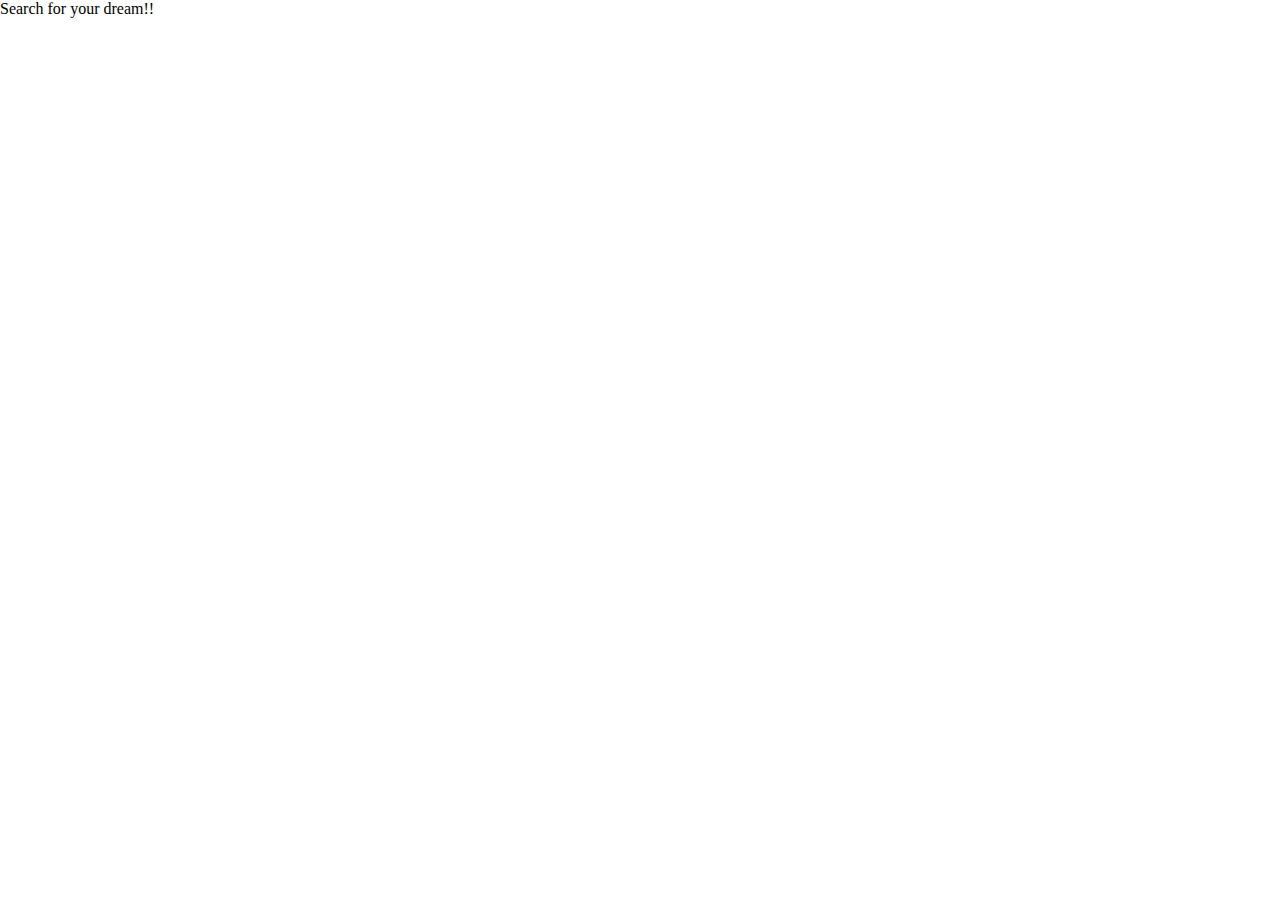
<file: search.html>
<!DOCTYPE html>
<html>
    <head>
        <meta charset="UTF-8">
        <meta name="viewport" content="width=device-width, initial-scale=1.0">
        <title>search</title>
        <link rel="stylesheet" href="styles.css">
    </head>
    <body>
        <h>Search for your dream!!</h>
    
    </body>
</html>
</file>
<file: styles.css>
*{
    margin: 0;
    padding: 0;
}



p{
    font-size: 16px;
    font-family: Arial;
    color: #fff;
    line-height: 24px;
}


header{
    width: 100%;
    height: 80px;
    background-color: #161616;
}

header nav{
    width: 100%;
    height: 100%;
    display: flex;
    justify-content: space-between;
    align-items: center;
}

header nav div{
    display: flex;
    flex-direction: row;
}
.menu-main,
.menu-member{
    display: flex;
    flex-direction: row;
    justify-content: space-between;
}
.menu-main li a,
.menu-member li a{
    color: #fff;
    padding: 10px;
}
a{
    text-decoration: none;
}

.index-login{
    margin-top: 100px;
}

.index-login-signup{
    padding: 0 50px;

}
.index-login-login{
    display: flex;
    flex-direction: column;
    justify-content: center;
    padding: 0 50px;
    background-color: aqua;
    border-radius: 20px;
   
}

.index-login-signup input,
.index-login-login input{
    display: flex;
    flex-direction: column;
    margin: 10px 0;
    padding: 10px;
   
}


.index-intro{
    background-image: url("thumb_5080.jpg");
}

.baner{
    background-image: url("thumb_5080.jpg");
    background-size:cover;
    background-repeat:no-repeat;
    padding: 10px 0 35%;
    background-attachment: fixed;
}
</file>
